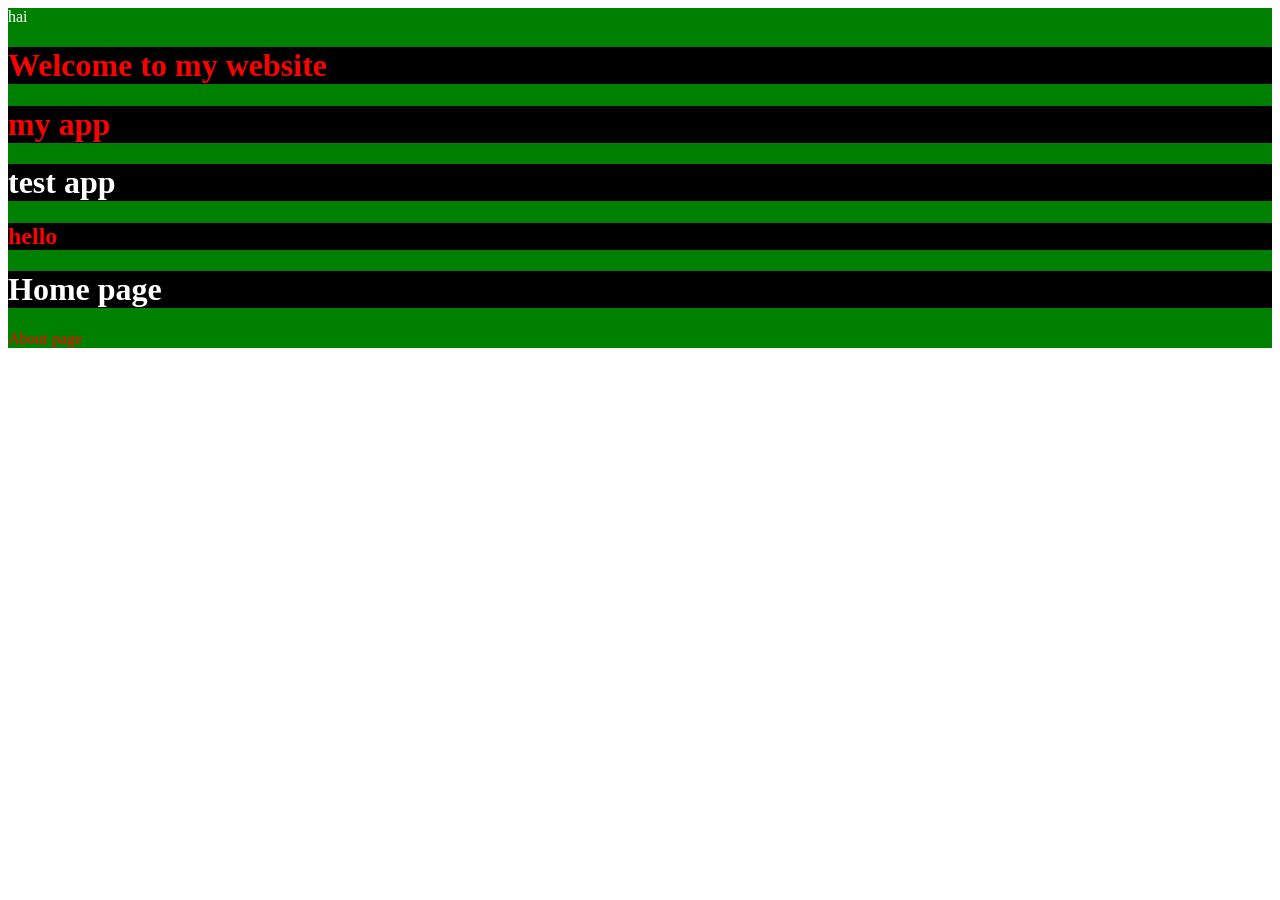
<file: index.html>
<html>
    <head>
     <title>My first page</title>
     <meta charset="UTF-8">
     <meta name="description" content="Mern class">
     <meta name="keywords" content="HTML,CSS,JS,Bootstrap,node,express,mongodb">
     <link rel="stylesheet" href="style.css" type="text/css">
    
     </head>
    </head>
    <body>
     <div class="mybox">
        hai
       <h1>Welcome to my website</h1>
       <h1>my app</h1>
       <h1 style="color:white;">test app</h1>
       <h2>hello</h2>
       <h1><a href="#">Home page</a></h1>
       <a href="#">About page</a>
    </div>
    </body>
</html>
</file>
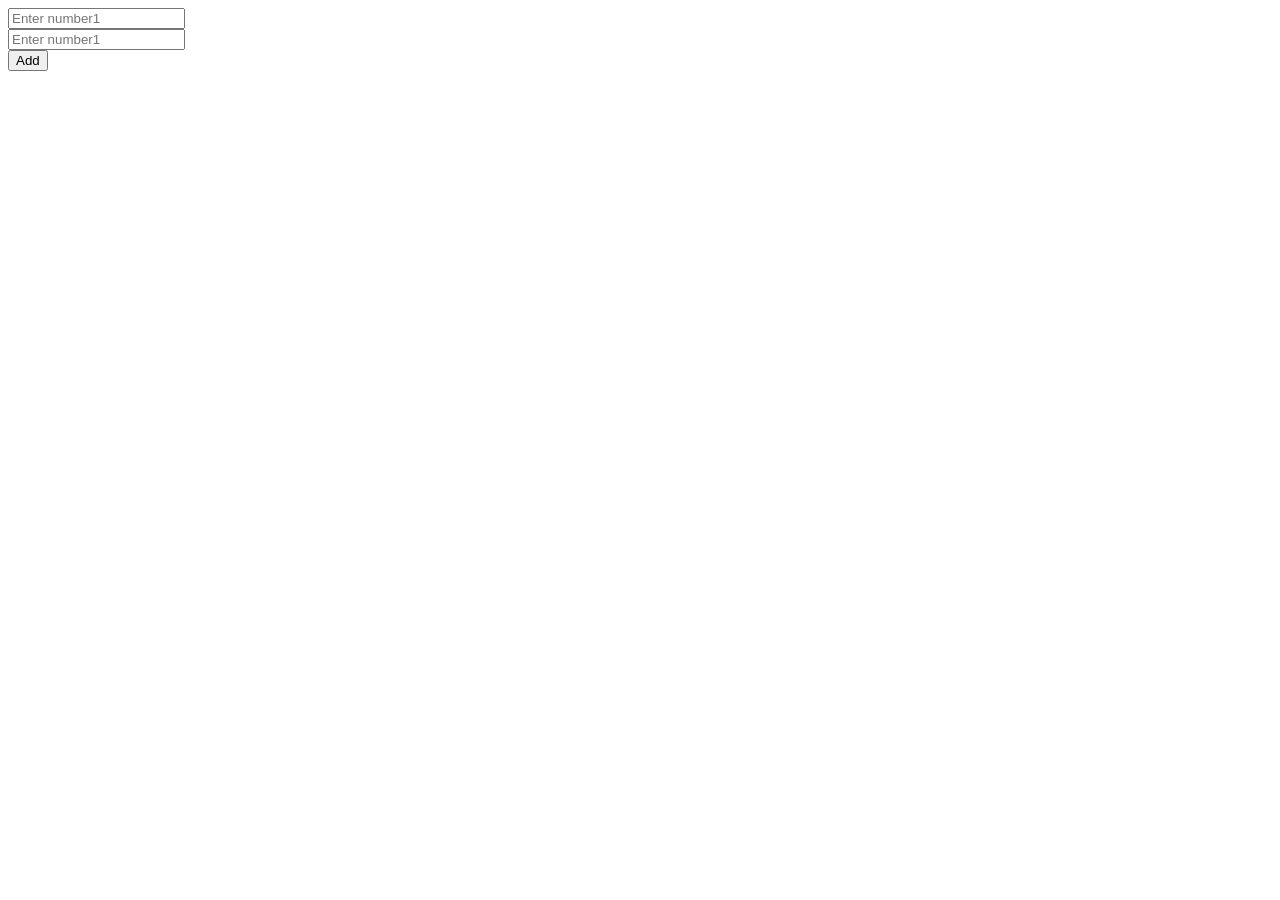
<file: jsexp1.html>
<html>
    <head>

    </head>
    <body>
        <input type="text" id="num1" placeholder="Enter number1"><br/>
        <input type="text" id="num2" placeholder="Enter number1"><br/>
        <button id="add">Add</button>
        <p id="result"></p>
        <script>
            function addition(a,b){
                return a+b;
            }
            let arrowaddition=(a,b)=>{return a+b}

            document.getElementById("add").addEventListener("click",()=>{
                    let val1=parseInt(document.getElementById("num1").value);
                    let val2=parseInt(document.getElementById("num2").value);
                    let sum=arrowaddition(val1,val2);
                    document.getElementById("result").innerHTML=sum;
                    
            })

        </script>
    </body>
</html>
</file>
<file: style.css>
h1,h2{
         color: red;
         background-color: black;
       }

  a{
        text-decoration: none;
        color:red;
       }
     h1 a{
        color:white;
     }
     .mybox{
            background-color: green;
            color:white;
        }
</file>
